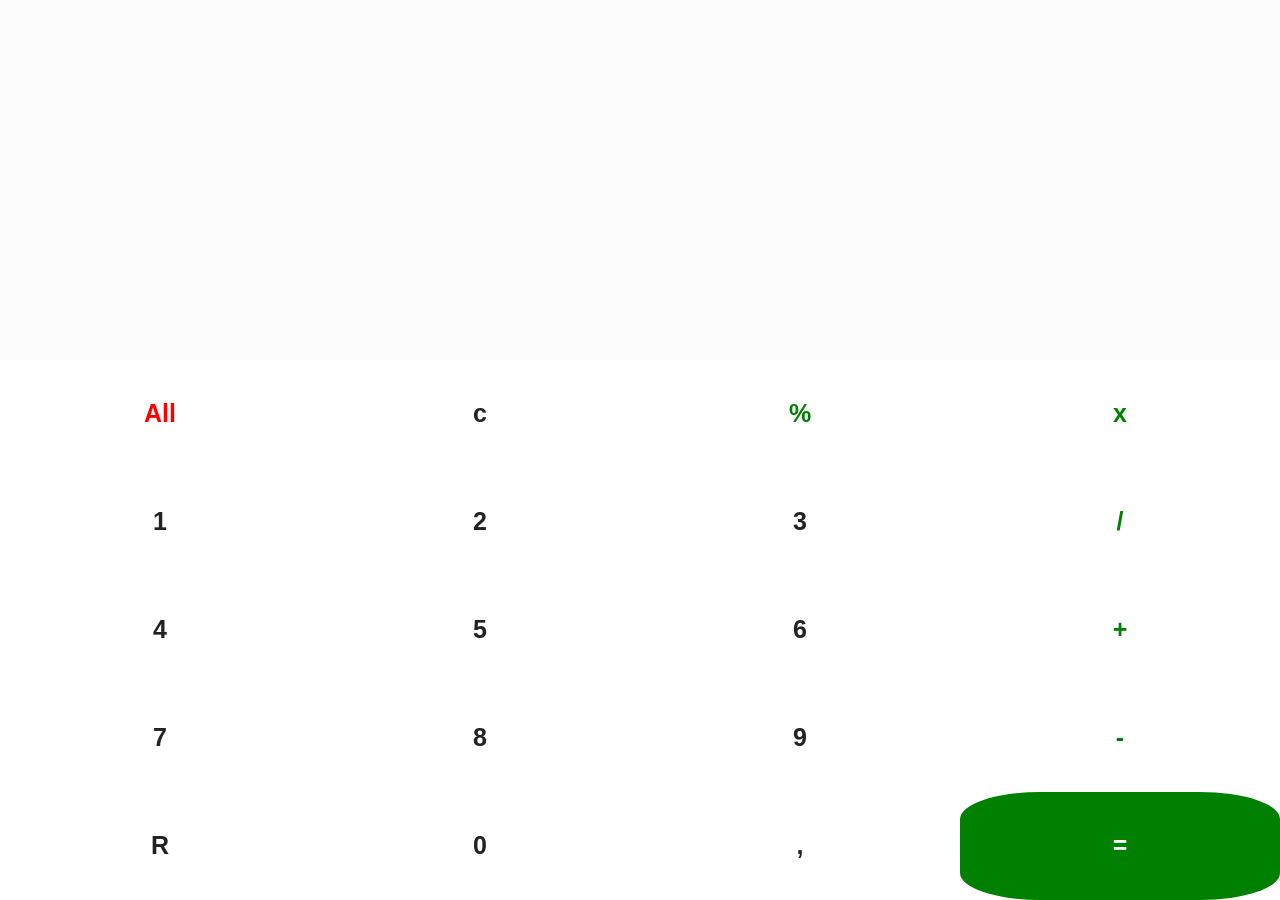
<file: index.html>
<!DOCTYPE html>
<html lang="en">
<head>
    <meta charset="UTF-8">
    <meta name="viewport" content="width=device-width, initial-scale=1.0">
    <title>Calculadora</title>

    <link rel="stylesheet" href="calculadora.css">
</head>
<body>
<div id="calculadora">
    <div id="visualização">
        <div id="contas">
            <p id="calculo"></p>
            <p id="resultado"></p>
        </div>
    </div>
    <div id="numeros">
    <p id="all">All</p>
    <p id="clear">c</p>
    <p class="operador">%</p>
    <p class="operador">x</p>

    <p class="numero">1</p>
    <p class="numero">2</p>
    <p class="numero">3</p>
    <p class="operador">/</p>

    <p class="numero">4</p>
    <p class="numero">5</p>
    <p class="numero">6</p>
    <p class="operador">+</p>

    <p class="numero">7</p>
    <p class="numero">8</p>
    <p class="numero">9</p>
    <p class="operador">-</p>
    <p>R</p>
    <p class="numero">0</p>
    <p id="virgula">,</p>
    <p id="igual">=</p>

    

    </div>
</div>
<script src="calculadora.js"></script>
</body>
</html>
</file>
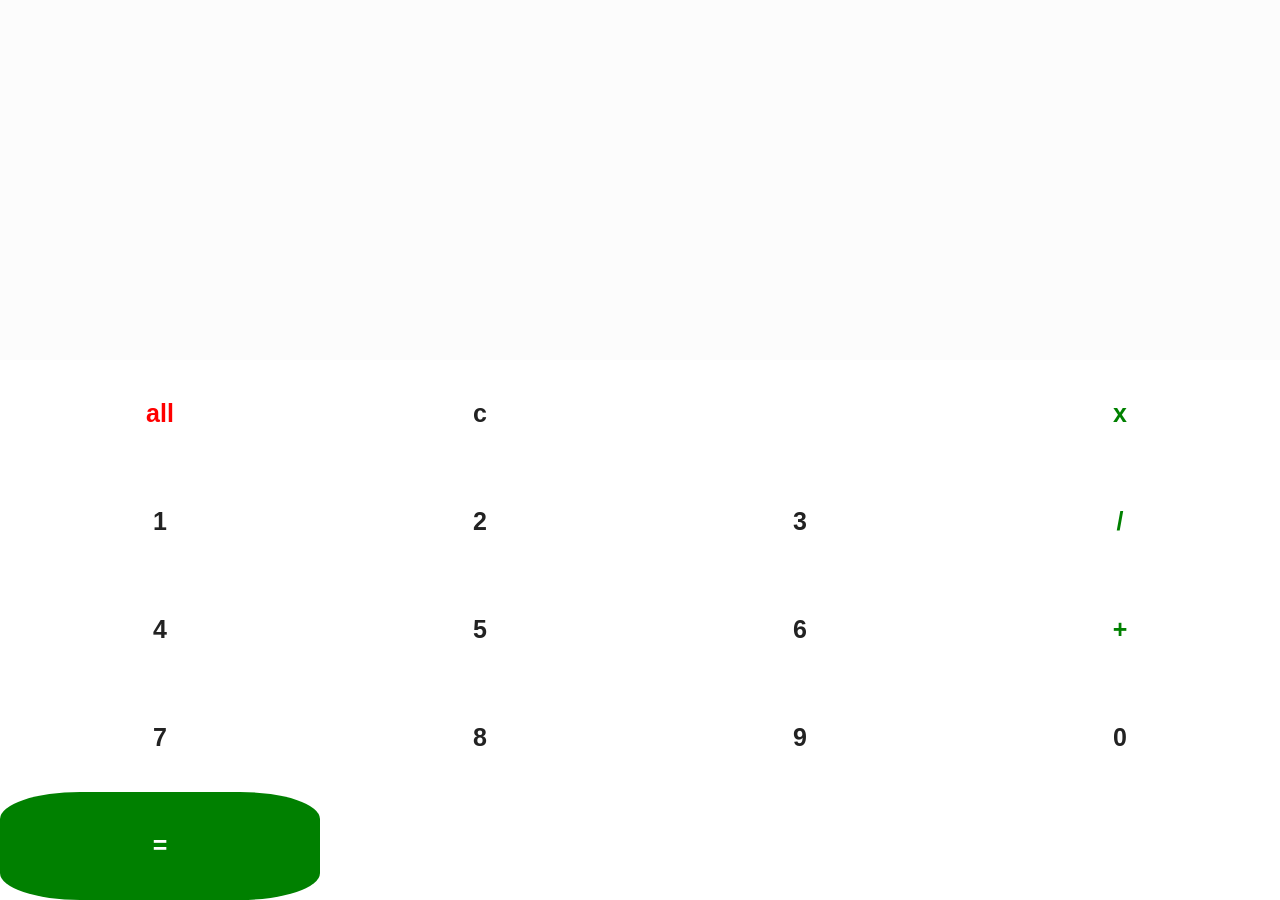
<file: calculadora.html>
<!DOCTYPE html>
<html lang="en">
<head>
    <meta charset="UTF-8">
    <meta name="viewport" content="width=device-width, initial-scale=1.0">
    <title>Calculadora</title>

    <link rel="stylesheet" href="calculadora.css">
</head>
<body>
<div id="calculadora">
    <div id="visualização">
        <div id="contas">
            <p id="calculo"></p>
            <p id="resultado"></p>
        </div>
    </div>
    <div id="numeros">
         <p id="all">all</p>
    <p id="clear">c</p>
    <p></p>
    <p class="operador">x</p>

    <p class="numero">1</p>
    <p class="numero">2</p>
    <p class="numero">3</p>
    <p class="operador">/</p>

    <p class="numero">4</p>
    <p class="numero">5</p>
    <p class="numero">6</p>
    <p class="operador">+</p>

    <p class="numero">7</p>
    <p class="numero">8</p>
    <p class="numero">9</p>
    <p class="numero">0</p>

    <p id="igual">=</p>
    <p></p>
    <p></p>
    <p></p>

    </div>
</div>
<script src="calculadora.js"></script>
</body>
</html>
</file>
<file: calculadora.css>
* {
    margin: 0;
    padding: 0;
    box-sizing: border-box;
}

html {
    font-size: 16px;
    scroll-behavior: smooth;
}

body {
    max-height: 100dvh;
    font-family: Arial, Helvetica, sans-serif;
    line-height: 1.5;
    background-color: #ffffff;
    color: #222222;
}

img {
    max-width: 100%;
    display: block;
}

button,
input,
textarea,
select {
    font: inherit;
}

button {
    cursor: pointer;
}

a {
    color: inherit;
    text-decoration: none;
}

ul,
ol {
    list-style: none;
}

#calculadora{width: 100vw;
    height: 100dvh;
    
}

#visualização{
height: 40%;
width: 100%;
background-color: #504d4d04;
}

#contas{
    
    height: 100%;
    display: flex;
    flex-direction: column;
    align-items: end;
    justify-content: end;
}

#numeros{
    width: 100%;
    height: 60%;
    display: grid;
    grid-template-columns: repeat(4,1fr);
}

#numeros>p{
    
    font-size: 25px;
    width: 100%;
    height: 100%;
    display: flex;
    justify-content: center;
    align-items: center;
    font-weight: bold;
}

#all{
    color: red;
}

.operador{
    color:green
}

#igual{
    background-color: green;
    color: white;
    border-radius: 25%;
}
</file>
